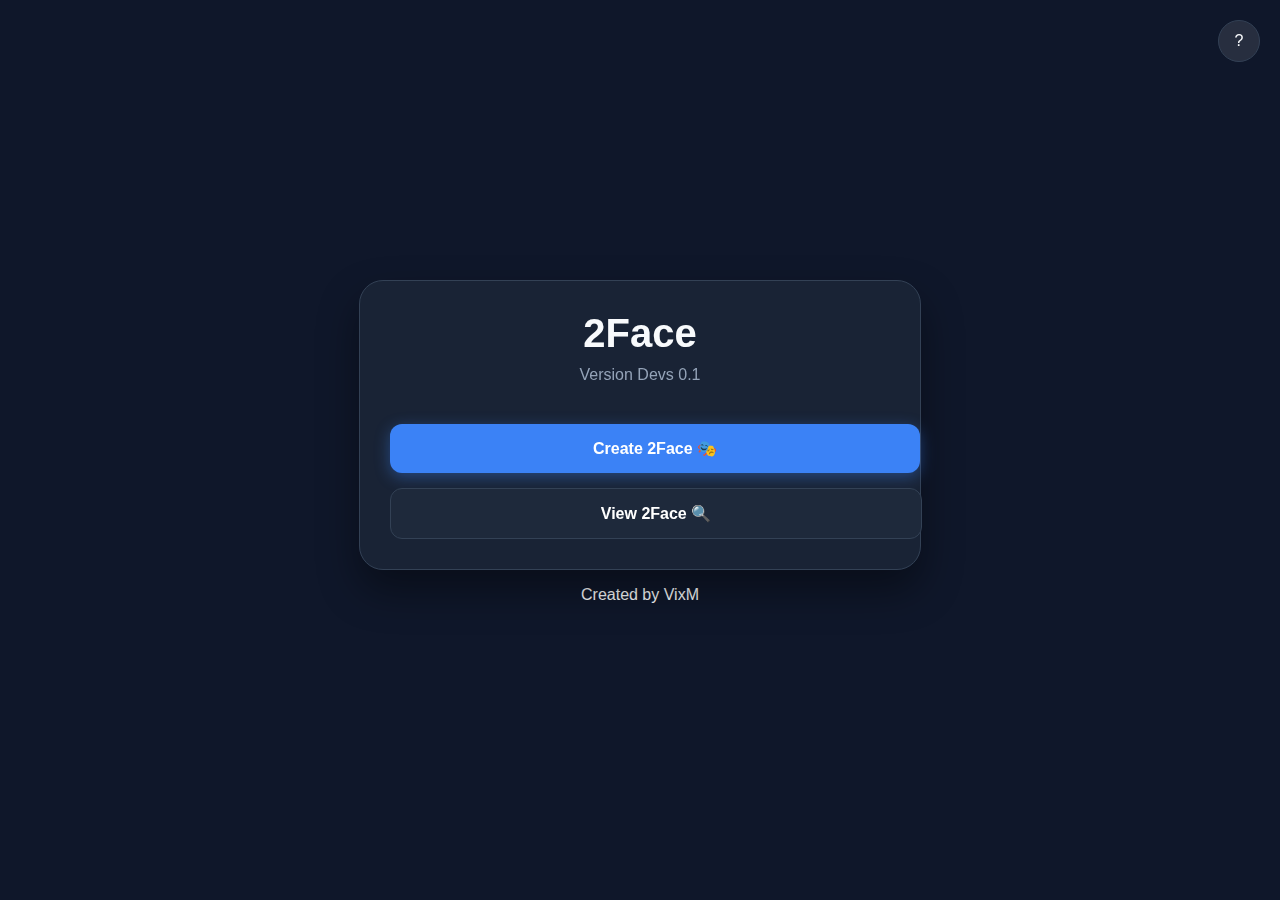
<file: index.html>
<!DOCTYPE html>
<html lang="en">
<head>
    <meta charset="UTF-8">
    <meta name="viewport" content="width=device-width, initial-scale=1.0">
    <title>2Face - Secure Hide</title>
    <link rel="stylesheet" href="css/index.css">
</head>
<body>

    <div class="help-icon" onclick="document.getElementById('helpModal').style.display='block'">?</div>

    <div class="container" style="text-align: center;">
        <h1 style="font-size: 2.5rem;">2Face</h1>
        <h3 style="margin-bottom: 30px;">Version Devs 0.1</h3>
        
        <a href="crt2f.html" class="btn btn-primary">Create 2Face 🎭</a>
        <a href="view2f.html" class="btn btn-alt" style="margin-top: 15px;">View 2Face 🔍</a>
    </div>

    <div id="helpModal" class="modal">
        <div class="modal-content">
            <span class="close" onclick="document.getElementById('helpModal').style.display='none'">&times;</span>
            <h2>How to Use</h2>
            <p style="color: #cbd5e1; line-height: 1.6;">
                <b>1. Create:</b> Select a public photo and a secret file (Image, PDF, or Video). Set a password for extra security.<br><br>
                <b>2. Share:</b> Send the generated image to anyone. It looks like a normal photo.<br><br>
                <b>3. View:</b> Upload the image here to unlock the secret content.
            </p>
        </div>
    </div>
<footer class="main-footer">
    <div class="footer-line"></div>
    <p>Created by VixM</p>
</footer>

</body>
</html>
</file>
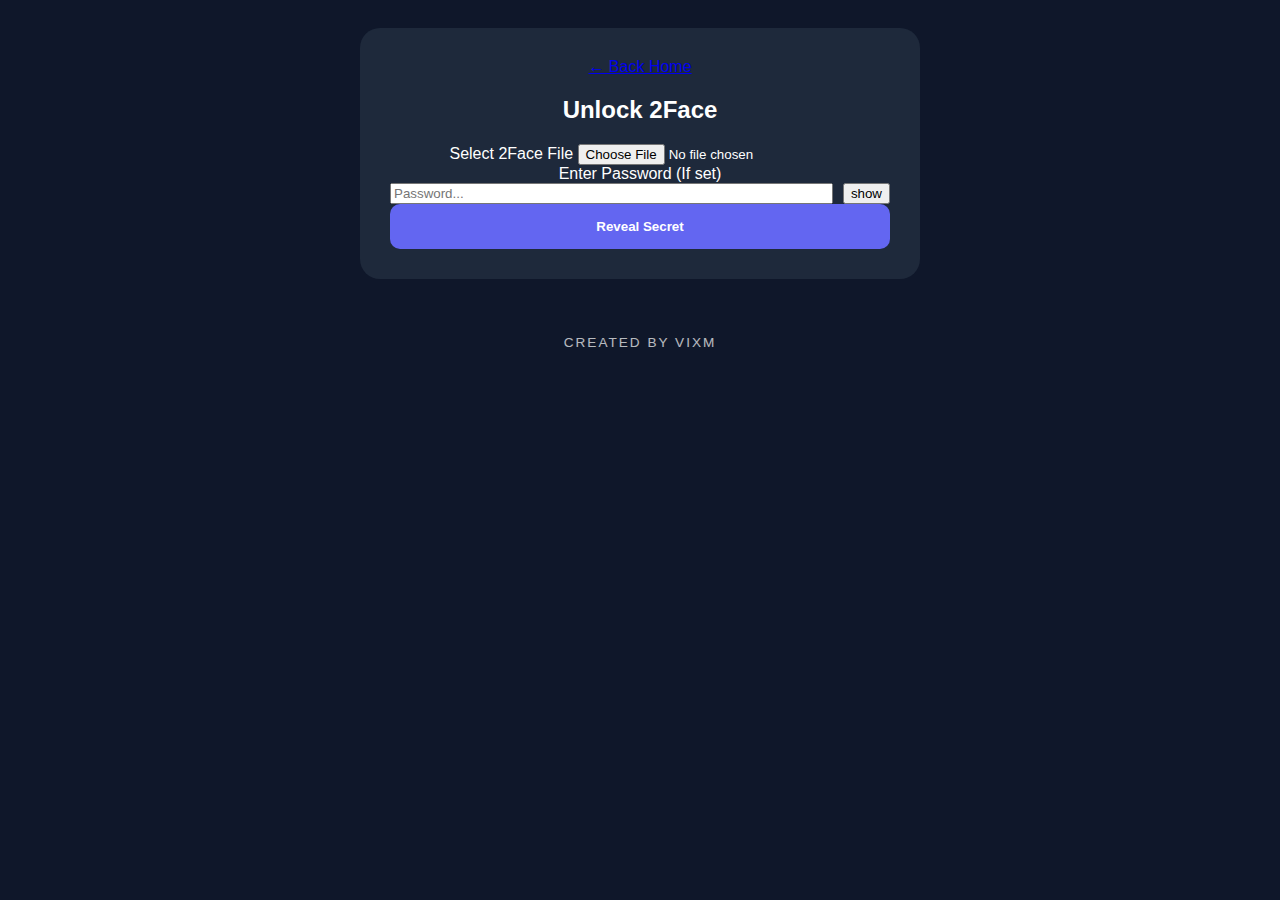
<file: view2f.html>
<!DOCTYPE html>
<html lang="en">
<head>
    <meta charset="UTF-8">
    <meta name="viewport" content="width=device-width, initial-scale=1.0">
    <title>View 2Face</title>
    <link rel="stylesheet" href="css/view2f.css">
</head>
<body>

    <div class="container">
        <a href="index.html" class="back-link">← Back Home</a>
        <h2>Unlock 2Face</h2>
        
        <div class="input-group">
            <label>Select 2Face File</label>
            <input type="file" id="fileInput" accept="image/jpeg, image/jpg">
        </div>

        <div class="input-group">
            <label>Enter Password (If set)</label>
            <div style="display: flex; gap: 10px;">
                <input type="password" id="viewPass" placeholder="Password...">
                <button type="button" class="btn btn-alt" style="width: auto; margin:0;" onclick="toggleViewPass()">show</button>
            </div>
        </div>

        <button id="showBtn" class="btn btn-primary">Reveal Secret</button>
        <p id="errorMsg" style="color: #ef4444; display: none; margin-top: 10px;"></p>

        <div id="resultArea" style="display: none; margin-top: 20px; border-top: 1px solid #334155; padding-top: 20px;">
            <p style="color: var(--success);">Secret Found! 🎉</p>
            
            <div id="mediaContainer"></div>

            <div style="display: flex; gap: 10px; margin-top: 15px;">
                <button id="dlBtn" class="btn btn-success">Download</button>
                <button id="shareBtn" class="btn btn-alt">Share</button>
            </div>
        </div>
    </div>
<footer class="main-footer">
    <div class="footer-line"></div>
    <p>Created by VixM</p>
</footer>

    <script src="js/view2f.js"></script>
</body>
</html>
</file>
<file: css/index.css>
:root {
    --bg: #0f172a;
    --card-bg: #1e293b;
    --text-main: #f8fafc;
    --text-muted: #94a3b8;
    --primary: #3b82f6;
    --success: #10b981;
    --accent: #6366f1;
    --border: #334155;
}

body {
    background-color: var(--bg);
    color: var(--text-main);
    font-family: 'Segoe UI', sans-serif;
    margin: 0;
    min-height: 100vh;
    display: flex;
    flex-direction: column;
    align-items: center;
    justify-content: center;
    overflow-x: hidden;
}

/* Glassmorphism Card */
.container {
    width: 90%;
    max-width: 500px;
    background: rgba(30, 41, 59, 0.7);
    backdrop-filter: blur(12px);
    -webkit-backdrop-filter: blur(12px);
    border: 1px solid var(--border);
    border-radius: 24px;
    padding: 30px;
    box-shadow: 0 20px 40px rgba(0, 0, 0, 0.4);
    position: relative;
    animation: fadeIn 0.5s ease-out;
}

h1, h2 { margin: 0 0 10px 0; font-weight: 700; }
h3 { color: var(--text-muted); font-weight: 400; font-size: 1rem; margin-top: 0; }
.back-link { color: var(--text-muted); text-decoration: none; font-size: 0.9rem; display: block; margin-bottom: 20px; transition: 0.3s; }
.back-link:hover { color: var(--primary); transform: translateX(-5px); }

/* Inputs */
.input-group { margin-bottom: 20px; text-align: left; }
label { display: block; color: var(--text-muted); margin-bottom: 8px; font-size: 0.9rem; }
input, select {
    width: 100%; padding: 12px;
    background: #0f172a; border: 1px solid var(--border);
    color: white; border-radius: 12px;
    font-size: 1rem; box-sizing: border-box;
    transition: 0.3s;
}
input:focus { outline: none; border-color: var(--primary); box-shadow: 0 0 0 3px rgba(59, 130, 246, 0.2); }

/* Buttons */
.btn {
    display: inline-block; width: 100%; padding: 15px;
    border: none; border-radius: 12px;
    font-weight: 600; font-size: 1rem;
    cursor: pointer; transition: 0.3s;
    text-align: center; text-decoration: none;
    margin-top: 10px; color: white;
}
.btn-primary { background: var(--primary); box-shadow: 0 4px 15px rgba(59, 130, 246, 0.4); }
.btn-success { background: var(--success); box-shadow: 0 4px 15px rgba(16, 185, 129, 0.4); }
.btn-alt { background: var(--card-bg); border: 1px solid var(--border); }
.btn:active { transform: scale(0.98); }

/* Progress Bar */
.progress-container { width: 100%; background: #334155; height: 8px; border-radius: 4px; margin-top: 15px; overflow: hidden; display: none; }
.progress-bar { height: 100%; background: var(--success); width: 0%; transition: width 0.3s; }
.status-text { font-size: 0.8rem; color: var(--text-muted); margin-top: 5px; text-align: right; }

/* Help Icon */
.help-icon {
    position: fixed; top: 20px; right: 20px;
    width: 40px; height: 40px;
    background: rgba(255,255,255,0.1); border: 1px solid var(--border);
    border-radius: 50%; display: flex; align-items: center; justify-content: center;
    cursor: pointer; z-index: 100; backdrop-filter: blur(5px);
}

/* Modal */
.modal { display: none; position: fixed; z-index: 999; left: 0; top: 0; width: 100%; height: 100%; background: rgba(0,0,0,0.8); backdrop-filter: blur(5px); }
.modal-content { background: var(--card-bg); margin: 15% auto; padding: 25px; width: 85%; max-width: 400px; border-radius: 20px; border: 1px solid var(--border); animation: slideUp 0.3s; }
.close { float: right; font-size: 28px; cursor: pointer; color: var(--text-muted); }

@keyframes fadeIn { from { opacity: 0; transform: scale(0.95); } to { opacity: 1; transform: scale(1); } }
@keyframes slideUp { from { transform: translateY(50px); opacity: 0; } to { transform: translateY(0); opacity: 1; } }
</file>
<file: css/view2f.css>
body { background: #0f172a; color: white; font-family: sans-serif; padding: 20px; text-align: center; }
.container { max-width: 500px; margin: auto; background: #1e293b; padding: 30px; border-radius: 20px; }
#showBtn { width: 100%; padding: 15px; background: #6366f1; border: none; color: white; font-weight: bold; border-radius: 10px; cursor: pointer; }
#outputArea { margin-top: 20px; padding: 10px; border: 2px dashed #334155; border-radius: 10px; display: none; }
#resImg { width: 100%; border-radius: 8px; }
.input-group div {
    display: flex;
    gap: 10px;
    align-items: center;
}

#togglePass, #toggleViewPass {
    min-width: 70px;
    height: 40px;
    margin: 0;
    font-size: 0.8rem;
    background: #475569;
}

#passInput, #viewPass {
    flex-grow: 1;
}
.main-footer {
    position: relative;
    margin-top: 40px;
    margin-bottom: 20px;
    text-align: center;
    width: 100%;
    animation: fadeIn 1s ease-in;
}

.footer-line {
    width: 50px;
    height: 1px;
    background: var(--border);
    margin: 0 auto 15px auto;
    opacity: 0.5;
}

.main-footer p {
    color: var(--text-muted);
    font-size: 0.85rem;
    letter-spacing: 2px;
    text-transform: uppercase;
    font-weight: 500;
    margin: 0;
    opacity: 0.7;
}

/* Hover effect for a bit of flair */
.main-footer p:hover {
    color: var(--primary);
    opacity: 1;
    transition: 0.3s;
}
</file>
